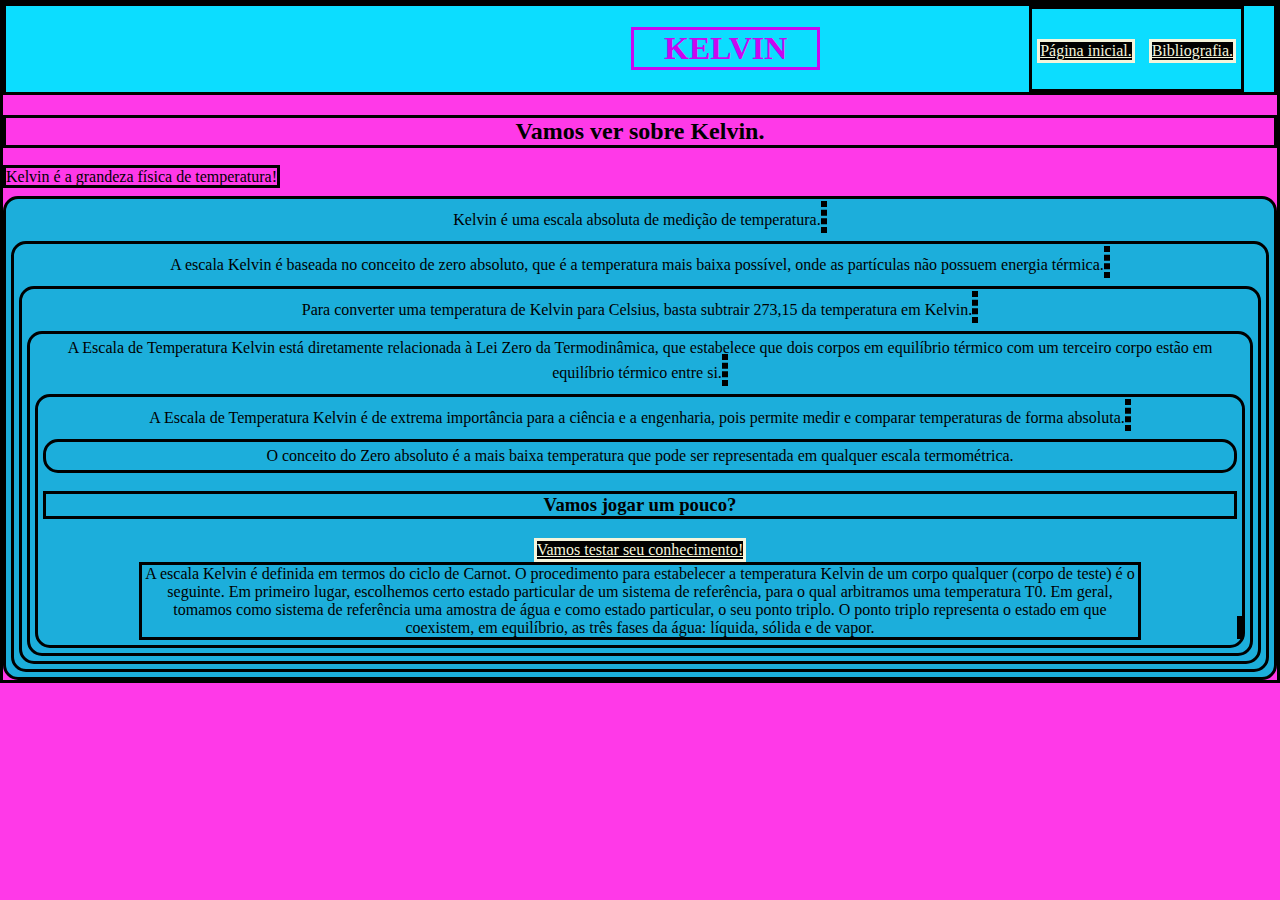
<file: c55-grupo-main/index.html>
<!DOCTYPE HTML>
<html>

<head>
    <title>Trabalho de física.</title>
    <link rel="stylesheet" type="text/css" href="style.css" />
</head>

<body>
    <div class="header">
        <h1>KELVIN</h1>
        <div class="menu">
            <a href="index.html">Página inicial.</a>
            <a href="aboutme.html">Bibliografia.</a>
        </div>
    </div>


    <h2>Vamos ver sobre Kelvin.</h2>
    <p1>Kelvin é a grandeza física de temperatura!</p1>

    <p2 class="fact1"> Kelvin é uma escala absoluta de medição de temperatura. </p>

    <p2 class="fact1">A escala Kelvin é baseada no conceito de zero absoluto, que é a temperatura mais baixa possível, onde as partículas não possuem energia térmica.</p>

    <p2 class="fact1">Para converter uma temperatura de Kelvin para Celsius, basta subtrair 273,15 da temperatura em Kelvin.</p>

    <p2 class="fact1">A Escala de Temperatura Kelvin está diretamente relacionada à Lei Zero da Termodinâmica, que estabelece que dois corpos em equilíbrio térmico com um terceiro corpo estão em equilíbrio térmico entre si.</p>

    <p2 class="fact1">A Escala de Temperatura Kelvin é de extrema importância para a ciência e a engenharia, pois permite medir e comparar temperaturas de forma absoluta.</p>

        <p2 class="fact1">O conceito do Zero absoluto é a mais baixa temperatura que pode ser representada em qualquer escala termométrica.</p2>


        <h3> Vamos jogar um pouco?</h3>
        <a href="https://bryanrsrs.github.io/flappy-the-bird-2.5/">Vamos testar seu conhecimento!</a>

       
        <a title="Kelvin é a unidade de temperatura">A escala Kelvin é definida em termos do ciclo de Carnot. O procedimento para estabelecer a temperatura Kelvin de um corpo qualquer (corpo de teste) é o seguinte.

Em primeiro lugar, escolhemos certo estado particular de um sistema de referência, para o qual arbitramos uma temperatura T0. Em geral, tomamos como sistema de referência uma amostra de água e como estado particular, o seu ponto triplo. O ponto triplo representa o estado em que coexistem, em equilíbrio, as três fases da água: líquida, sólida e de vapor. </a>
  <span></span>
</body>

</html>
</file>
<file: c55-grupo-main/style.css>
h1 { 
    color: rgb(201, 6, 240);
   margin-left:625px;
   padding-left:30px;
   padding-right:30px
}

/* * {
    border: solid;
} */

.header{
    background-color: rgb(12, 221, 400);
    display: flex;
    justify-content: space-between;
}

.site-description{
    display: flex;
    flex-direction: column;
    justify-content: first baseline;
}

.grid{
    display: flex;
    flex-wrap: wrap;
    justify-content: space-evenly;
}

.footer{
    display: flex;
    justify-content: flex-end;
}

p,h2{
    text-align: center;
    color:#000000;
    font-size: x-large;
    font-family: lemonmilk;
    justify-content: space-evenly;
}

body{
   /*background-color:rgb(150,1180,1155); cyan*/

   /*background-color:#123;*/
   background-color: #ff39e8;
   
   
   border: 0ch;
   margin: 0pc;
   font-size: medium;
 /*
   background-color:#000000;  para a cor preta
   background-color:#ffffff;  para a cor branca
   background-color:#f4389f;  para a cor cinza
    background-color:#ff00AC;  para a cor rosa
   */
   
}

.menu{
    margin-right:30px;
    padding-top:30px;
}

*{
    border:solid;
}

.menu a{
    margin-left:05px;
    margin-right:05px;
}

.link{
    color: #9600b0;
}

a:link{
    color:beige;
    background-color:rgb(1, 1, 1);
}
a:visited{
    color:#9600b0;
    background-color: #1caedb;
}
a:active{
    color: #9600b0;
    background-color:   #1caedb;
}

a:hover{
    background:rgb(255, 126, 126);
    color:#ffffff;
    transform:scale(2);
}

.item{
    position:relative;
}

.item p{
    position:absolute;
    top:50%;
    transform:translate(-50%, -50%);
    opacity:0;
}

.item:hover p{
    opacity:1;
}

.item:hover img{
    opacity:0.50;
}

p{
    display:inline;
    border-style:dashed;
    text-align:center;
}
p{
    display:inline;
    border-style:dashed;
    text-align:center;
}
p2{
    text-align:center;
    display:block;
    
}
a{
    display:inline-block;
    margin-left: 8%;
    margin-right: 8%;
}

.fact1
{
  border:solid;
  border-radius: 15px;
  padding: 05px;
  background-color: #1caedb;
  margin-top: 10px;
  font-family: vogue;
 }
</file>
